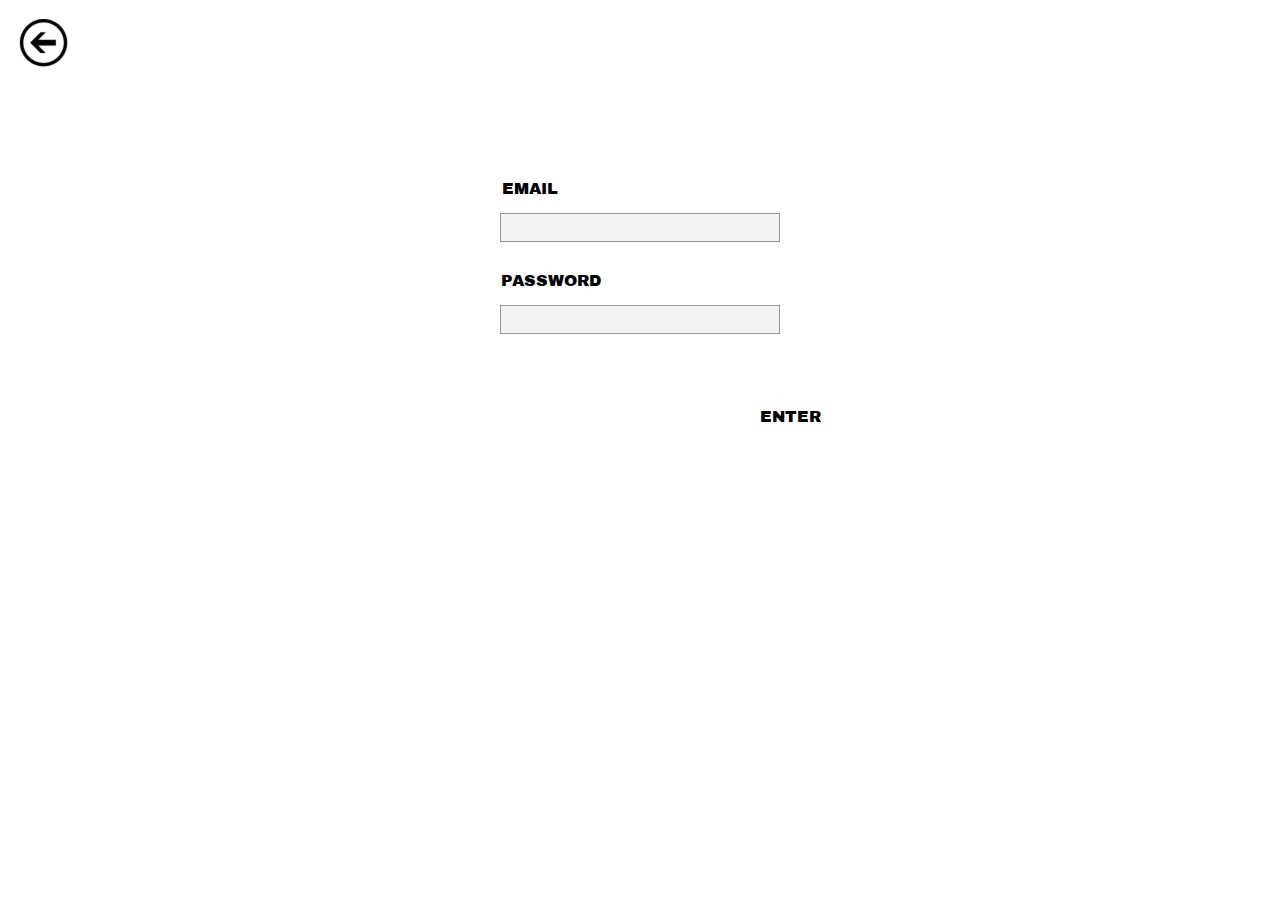
<file: login.html>
<!DOCTYPE html>
<html>
    <head>
        <link href="./img/favicon.png" rel="shortcut icon"/>
        <meta charset="utf-8"/>
        <meta content="width=device-width, initial-scale=1.0, maximum-scale=1.0" name="viewport"/>
        <link href="./css/logIn.css" rel="stylesheet" type="text/css"/>
        <meta content="Launchpad by Anima" name="author">
        </meta>
    </head>
    <body style="margin: 0;
 background: rgba(255, 255, 255, 1.0);">
        <input id="anPageName" name="page" type="hidden" value="login"/>
        <form action="none" class="login" method="post" name="none">
            <a href="index.html">
                <img anima-src="./img/sign-up-icons8-back-arrow-50@2x.png" class="icons8backarrow50" src="[data-uri]"/>
            </a>
            <div class="username-layout-container">
                <div class="username">
                    <div class="rectangle">
                    </div>
                    <div class="email">
                        EMAIL
                    </div>
                </div>
            </div>
            <div class="username1-layout-container">
                <div class="username1">
                    <div class="rectangle">
                    </div>
                    <div class="password">
                        PASSWORD
                    </div>
                </div>
            </div>
            <div class="enter-layout-container">
                <a href="splash.html">
                    <div class="enter">
                        ENTER
                    </div>
                </a>
            </div>
        </form>
        <!-- Scripts -->
        <script>
            anima_isHidden = function(e) {
                if (!(e instanceof HTMLElement)) return !1;
                if (getComputedStyle(e).display == "none") return !0; else if (e.parentNode && anima_isHidden(e.parentNode)) return !0;
                return !1;
            };
            anima_loadAsyncSrcForTag = function(tag) {
                var elements = document.getElementsByTagName(tag);
                var toLoad = [];
                for (var i = 0; i < elements.length; i++) {
                    var e = elements[i];
                    var src = e.getAttribute("src");
                    var loaded = (src != undefined && src.length > 0 && src != '[data-uri]');
                    if (loaded) continue;
                    var asyncSrc = e.getAttribute("anima-src");
                    if (asyncSrc == undefined || asyncSrc.length == 0) continue;
                    if (anima_isHidden(e)) continue;
                    toLoad.push(e);
                }
                toLoad.sort(function(a, b) {
                    return anima_getTop(a) - anima_getTop(b);
                });
                for (var i = 0; i < toLoad.length; i++) {
                    var e = toLoad[i];
                    var asyncSrc = e.getAttribute("anima-src");
                    e.setAttribute("src", asyncSrc);
                }
            };
            anima_pauseHiddenVideos = function(tag) {
                var elements = document.getElementsByTagName("video");
                for (var i = 0; i < elements.length; i++) {
                    var e = elements[i];
                    var isPlaying = !!(e.currentTime > 0 && !e.paused && !e.ended && e.readyState > 2);
                    var isHidden = anima_isHidden(e);
                    if (!isPlaying && !isHidden && e.getAttribute("autoplay") == "autoplay") {
                        e.play();
                    } else if (isPlaying && isHidden) {
                        e.pause();
                    }
                }
            };
            anima_loadAsyncSrc = function(tag) {
                anima_loadAsyncSrcForTag("img");
                anima_loadAsyncSrcForTag("iframe");
                anima_loadAsyncSrcForTag("video");
                anima_pauseHiddenVideos();
            };
            var anima_getTop = function(e) {
                var top = 0;
                do {
                    top += e.offsetTop || 0;
                    e = e.offsetParent;
                } while (e);
                return top;
            };
            anima_loadAsyncSrc();
            anima_old_onResize = window.onresize;
            anima_new_onResize = undefined;
            anima_updateOnResize = function() {
                if (anima_new_onResize == undefined || window.onresize != anima_new_onResize) {
                    anima_new_onResize = function(x) {
                        if (anima_old_onResize != undefined) anima_old_onResize(x);
                        anima_loadAsyncSrc();
                    };
                    window.onresize = anima_new_onResize;
                    setTimeout(function() {
                        anima_updateOnResize();
                    }, 3000);
                }
            };
            anima_updateOnResize();
            setTimeout(function() {
                anima_loadAsyncSrc();
            }, 200);
        </script>
        <!-- End of Scripts -->
    </body>
</html>
</file>
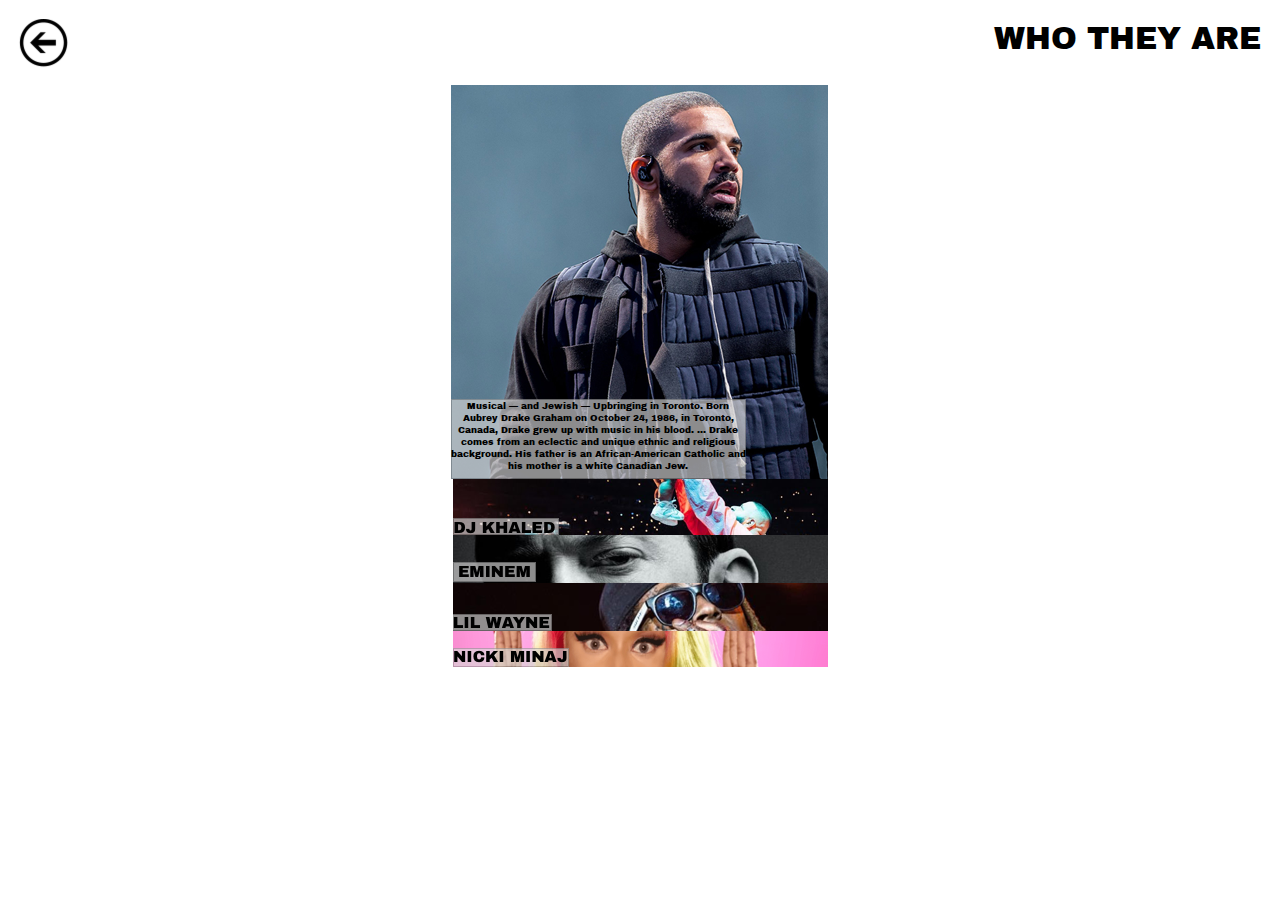
<file: performance.html>
<!DOCTYPE html>
<html>
    <head>
        <link href="./img/favicon.png" rel="shortcut icon"/>
        <meta charset="utf-8"/>
        <meta content="width=device-width, initial-scale=1.0, maximum-scale=1.0" name="viewport"/>
        <link href="./css/performance.css" rel="stylesheet" type="text/css"/>
        <meta content="Launchpad by Anima" name="author">
        </meta>
    </head>
    <body style="margin: 0;
 background: rgba(255, 255, 255, 1.0);">
        <input id="anPageName" name="page" type="hidden" value="performance"/>
        <form action="none" class="performance" method="post" name="none">
            <a href="splash.html">
                <img anima-src="./img/sign-up-icons8-back-arrow-50@2x.png" class="icons8backarrow50" src="[data-uri]"/>
            </a>
            <div class="nick-layout-container">
                <div class="nick">
                    <div class="nick1-layout-container">
                        <img anima-src="./img/performance-nick.png" class="nick1" src="[data-uri]"/>
                    </div>
                </div>
            </div>
            <div class="wayne-layout-container">
                <div class="wayne">
                    <div class="wayne1-layout-container">
                        <img anima-src="./img/performance-wayne.png" class="wayne1" src="[data-uri]"/>
                    </div>
                </div>
            </div>
            <div class="eminem-layout-container">
                <div class="eminem">
                    <div class="eminem1-layout-container">
                        <img anima-src="./img/performance-eminem.png" class="eminem1" src="[data-uri]"/>
                    </div>
                </div>
            </div>
            <div class="khaled-layout-container">
                <div class="khaled">
                    <div class="khaled1-layout-container">
                        <img anima-src="./img/performance-khaled.png" class="khaled1" src="[data-uri]"/>
                    </div>
                </div>
            </div>
            <div class="drake-layout-container">
                <div class="drake">
                    <div class="drake6">
                        <img anima-src="./img/performance-drake6.png" class="drake61" src="[data-uri]"/>
                    </div>
                    <div class="rectangle">
                    </div>
                    <div class="musicalu2014andjewish">
                        Musical — and Jewish — Upbringing in Toronto. Born Aubrey Drake Graham on October 24, 1986, in Toronto, Canada, Drake grew up with music in his blood. ... Drake comes from an eclectic and unique ethnic and religious background. His father is an African-American Catholic and his mother is a white Canadian Jew.
                    </div>
                </div>
            </div>
            <div class="whotheyare">
                WHO THEY ARE
            </div>
        </form>
        <!-- Scripts -->
        <script>
            anima_isHidden = function(e) {
                if (!(e instanceof HTMLElement)) return !1;
                if (getComputedStyle(e).display == "none") return !0; else if (e.parentNode && anima_isHidden(e.parentNode)) return !0;
                return !1;
            };
            anima_loadAsyncSrcForTag = function(tag) {
                var elements = document.getElementsByTagName(tag);
                var toLoad = [];
                for (var i = 0; i < elements.length; i++) {
                    var e = elements[i];
                    var src = e.getAttribute("src");
                    var loaded = (src != undefined && src.length > 0 && src != '[data-uri]');
                    if (loaded) continue;
                    var asyncSrc = e.getAttribute("anima-src");
                    if (asyncSrc == undefined || asyncSrc.length == 0) continue;
                    if (anima_isHidden(e)) continue;
                    toLoad.push(e);
                }
                toLoad.sort(function(a, b) {
                    return anima_getTop(a) - anima_getTop(b);
                });
                for (var i = 0; i < toLoad.length; i++) {
                    var e = toLoad[i];
                    var asyncSrc = e.getAttribute("anima-src");
                    e.setAttribute("src", asyncSrc);
                }
            };
            anima_pauseHiddenVideos = function(tag) {
                var elements = document.getElementsByTagName("video");
                for (var i = 0; i < elements.length; i++) {
                    var e = elements[i];
                    var isPlaying = !!(e.currentTime > 0 && !e.paused && !e.ended && e.readyState > 2);
                    var isHidden = anima_isHidden(e);
                    if (!isPlaying && !isHidden && e.getAttribute("autoplay") == "autoplay") {
                        e.play();
                    } else if (isPlaying && isHidden) {
                        e.pause();
                    }
                }
            };
            anima_loadAsyncSrc = function(tag) {
                anima_loadAsyncSrcForTag("img");
                anima_loadAsyncSrcForTag("iframe");
                anima_loadAsyncSrcForTag("video");
                anima_pauseHiddenVideos();
            };
            var anima_getTop = function(e) {
                var top = 0;
                do {
                    top += e.offsetTop || 0;
                    e = e.offsetParent;
                } while (e);
                return top;
            };
            anima_loadAsyncSrc();
            anima_old_onResize = window.onresize;
            anima_new_onResize = undefined;
            anima_updateOnResize = function() {
                if (anima_new_onResize == undefined || window.onresize != anima_new_onResize) {
                    anima_new_onResize = function(x) {
                        if (anima_old_onResize != undefined) anima_old_onResize(x);
                        anima_loadAsyncSrc();
                    };
                    window.onresize = anima_new_onResize;
                    setTimeout(function() {
                        anima_updateOnResize();
                    }, 3000);
                }
            };
            anima_updateOnResize();
            setTimeout(function() {
                anima_loadAsyncSrc();
            }, 200);
        </script>
        <!-- End of Scripts -->
    </body>
</html>
</file>
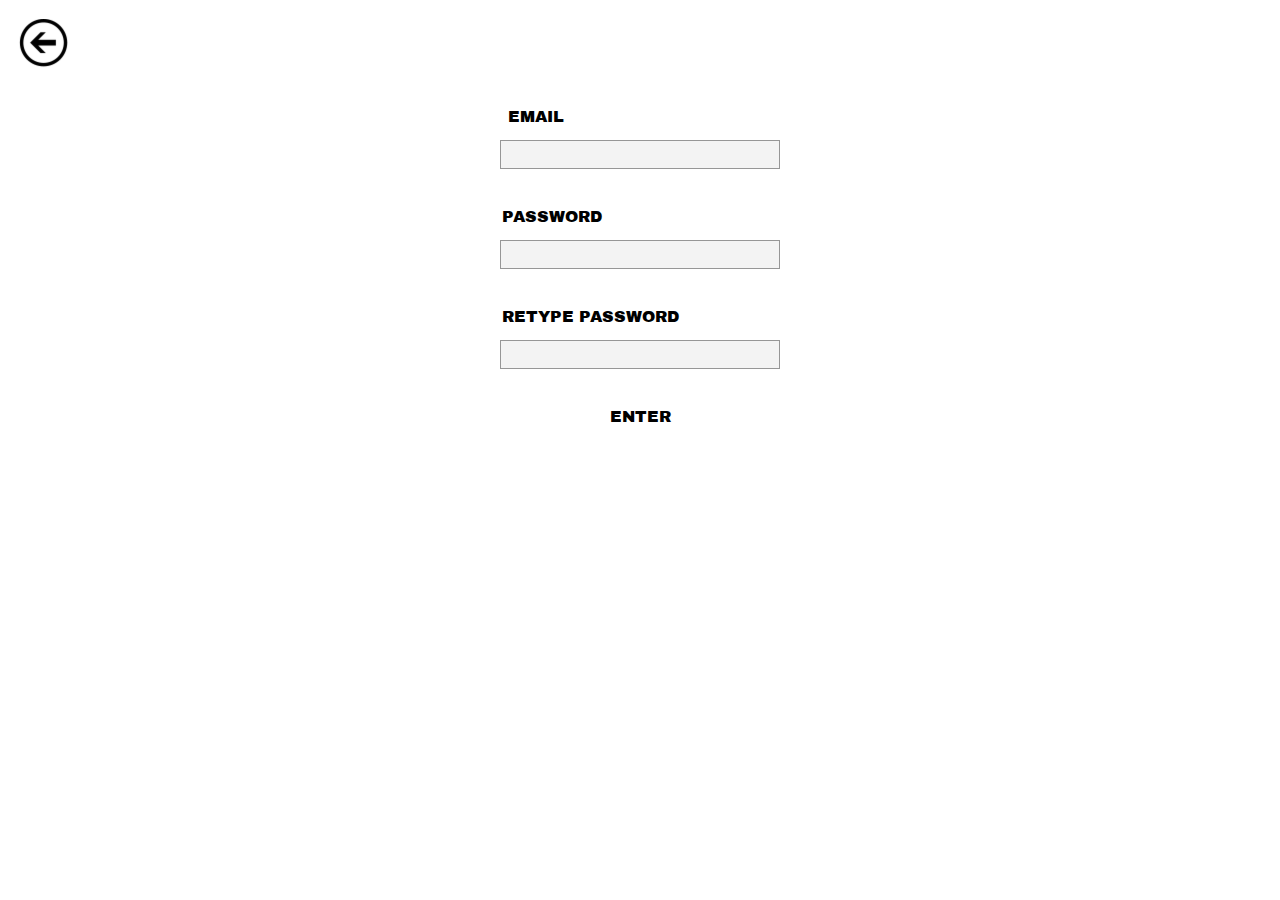
<file: signup.html>
<!DOCTYPE html>
<html>
    <head>
        <link href="./img/favicon.png" rel="shortcut icon"/>
        <meta charset="utf-8"/>
        <meta content="width=device-width, initial-scale=1.0, maximum-scale=1.0" name="viewport"/>
        <link href="./css/signUp.css" rel="stylesheet" type="text/css"/>
        <meta content="Launchpad by Anima" name="author">
        </meta>
    </head>
    <body style="margin: 0;
 background: rgba(255, 255, 255, 1.0);">
        <input id="anPageName" name="page" type="hidden" value="signup"/>
        <form action="none" class="signup" method="post" name="none">
            <a href="index.html">
                <img anima-src="./img/sign-up-icons8-back-arrow-50@2x.png" class="icons8backarrow50" src="[data-uri]"/>
            </a>
            <div class="username-layout-container">
                <div class="username">
                    <div class="rectangle">
                    </div>
                    <div class="email">
                        EMAIL
                    </div>
                </div>
            </div>
            <div class="usernamecopy2-layout-container">
                <div class="usernamecopy2">
                    <div class="rectangle">
                    </div>
                    <div class="password">
                        PASSWORD
                    </div>
                </div>
            </div>
            <div class="usernamecopy3-layout-container">
                <div class="usernamecopy3">
                    <div class="rectangle">
                    </div>
                    <div class="retypepassword">
                        RETYPE PASSWORD
                    </div>
                </div>
            </div>
            <div class="enter-layout-container">
                <a href="splash.html">
                    <div class="enter">
                        ENTER
                    </div>
                </a>
            </div>
        </form>
        <!-- Scripts -->
        <script>
            anima_isHidden = function(e) {
                if (!(e instanceof HTMLElement)) return !1;
                if (getComputedStyle(e).display == "none") return !0; else if (e.parentNode && anima_isHidden(e.parentNode)) return !0;
                return !1;
            };
            anima_loadAsyncSrcForTag = function(tag) {
                var elements = document.getElementsByTagName(tag);
                var toLoad = [];
                for (var i = 0; i < elements.length; i++) {
                    var e = elements[i];
                    var src = e.getAttribute("src");
                    var loaded = (src != undefined && src.length > 0 && src != '[data-uri]');
                    if (loaded) continue;
                    var asyncSrc = e.getAttribute("anima-src");
                    if (asyncSrc == undefined || asyncSrc.length == 0) continue;
                    if (anima_isHidden(e)) continue;
                    toLoad.push(e);
                }
                toLoad.sort(function(a, b) {
                    return anima_getTop(a) - anima_getTop(b);
                });
                for (var i = 0; i < toLoad.length; i++) {
                    var e = toLoad[i];
                    var asyncSrc = e.getAttribute("anima-src");
                    e.setAttribute("src", asyncSrc);
                }
            };
            anima_pauseHiddenVideos = function(tag) {
                var elements = document.getElementsByTagName("video");
                for (var i = 0; i < elements.length; i++) {
                    var e = elements[i];
                    var isPlaying = !!(e.currentTime > 0 && !e.paused && !e.ended && e.readyState > 2);
                    var isHidden = anima_isHidden(e);
                    if (!isPlaying && !isHidden && e.getAttribute("autoplay") == "autoplay") {
                        e.play();
                    } else if (isPlaying && isHidden) {
                        e.pause();
                    }
                }
            };
            anima_loadAsyncSrc = function(tag) {
                anima_loadAsyncSrcForTag("img");
                anima_loadAsyncSrcForTag("iframe");
                anima_loadAsyncSrcForTag("video");
                anima_pauseHiddenVideos();
            };
            var anima_getTop = function(e) {
                var top = 0;
                do {
                    top += e.offsetTop || 0;
                    e = e.offsetParent;
                } while (e);
                return top;
            };
            anima_loadAsyncSrc();
            anima_old_onResize = window.onresize;
            anima_new_onResize = undefined;
            anima_updateOnResize = function() {
                if (anima_new_onResize == undefined || window.onresize != anima_new_onResize) {
                    anima_new_onResize = function(x) {
                        if (anima_old_onResize != undefined) anima_old_onResize(x);
                        anima_loadAsyncSrc();
                    };
                    window.onresize = anima_new_onResize;
                    setTimeout(function() {
                        anima_updateOnResize();
                    }, 3000);
                }
            };
            anima_updateOnResize();
            setTimeout(function() {
                anima_loadAsyncSrc();
            }, 200);
        </script>
        <!-- End of Scripts -->
    </body>
</html>
</file>
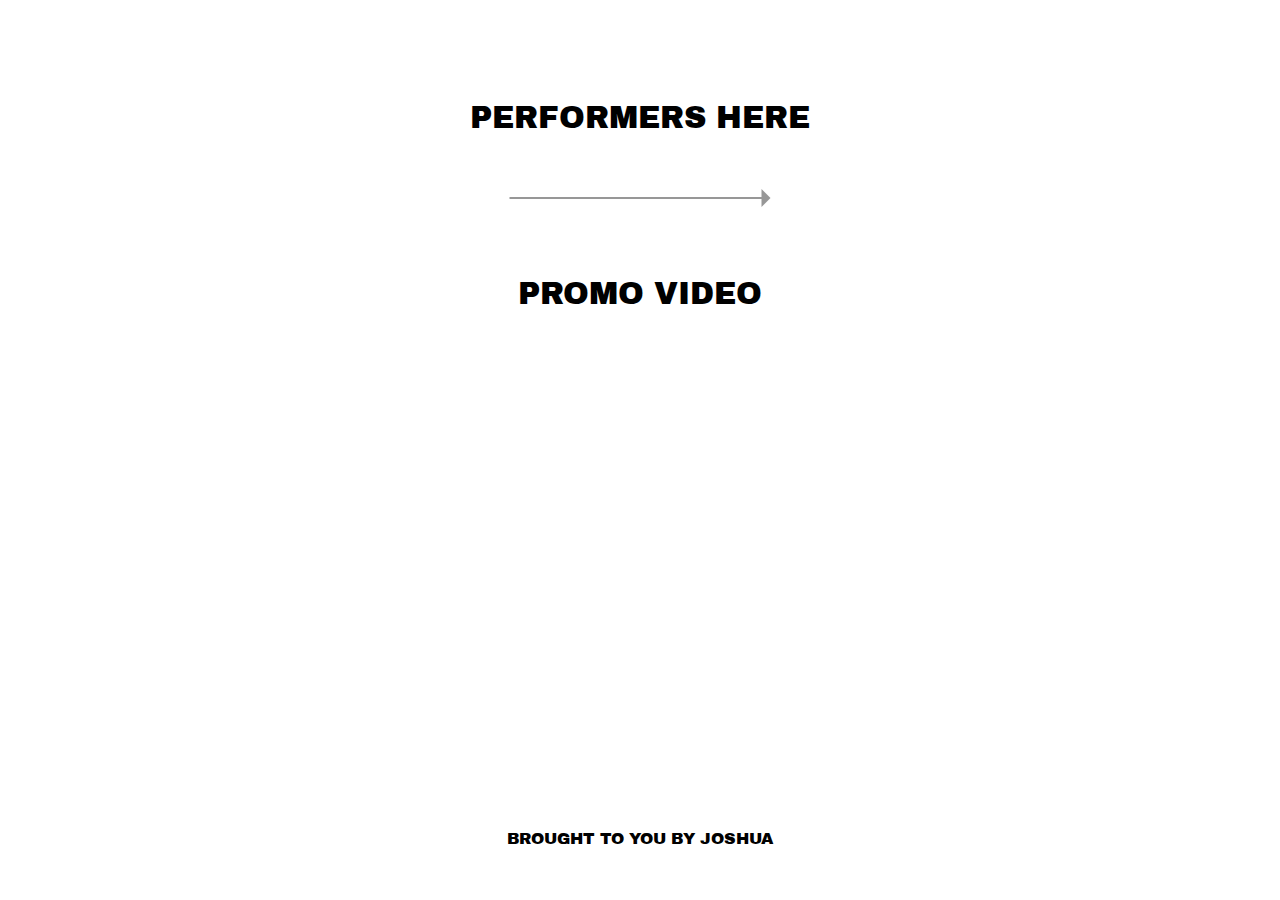
<file: splash.html>
<!DOCTYPE html>
<html>
    <head>
        <link href="./img/favicon.png" rel="shortcut icon"/>
        <meta charset="utf-8"/>
        <meta content="width=device-width, initial-scale=1.0, maximum-scale=1.0" name="viewport"/>
        <link href="./css/splash.css" rel="stylesheet" type="text/css"/>
        <meta content="Launchpad by Anima" name="author">
        </meta>
    </head>
    <body style="margin: 0;
 background: rgba(255, 255, 255, 1.0);">
        <input id="anPageName" name="page" type="hidden" value="splash"/>
        <form action="none" class="splash" method="post" name="none">
            <div class="performershere-layout-container">
                <a href="performance.html">
                    <div class="performershere">
                        PERFORMERS HERE
                    </div>
                </a>
            </div>
            <div class="broughttoyoubyjo-layout-container">
                <div class="broughttoyoubyjo">
                    BROUGHT TO YOU BY JOSHUA
                </div>
            </div>
            <div class="promovideo-layout-container">
                <div class="promovideo">
                    PROMO VIDEO
                </div>
            </div>
            <div class="rectangle-layout-container">
                <div class="rectangle">
                    <iframe allowfullscreen="allowfullscreen" anima-src="https://www.youtube.com/embed/WfxDytQNpYc" frameborder="0" height="100%" id="ytplayer" mozallowfullscreen="mozallowfullscreen" msallowfullscreen="msallowfullscreen" oallowfullscreen="oallowfullscreen" src="" style="border: 0;" type="text/html" webkitallowfullscreen="webkitallowfullscreen" width="100%">
                    </iframe>
                </div>
            </div>
            <div class="line-layout-container">
                <a href="performance.html">
                    <img anima-src="./img/splash-line@2x.png" class="line" src="[data-uri]"/>
                </a>
            </div>
        </form>
        <!-- Scripts -->
        <script>
            anima_isHidden = function(e) {
                if (!(e instanceof HTMLElement)) return !1;
                if (getComputedStyle(e).display == "none") return !0; else if (e.parentNode && anima_isHidden(e.parentNode)) return !0;
                return !1;
            };
            anima_loadAsyncSrcForTag = function(tag) {
                var elements = document.getElementsByTagName(tag);
                var toLoad = [];
                for (var i = 0; i < elements.length; i++) {
                    var e = elements[i];
                    var src = e.getAttribute("src");
                    var loaded = (src != undefined && src.length > 0 && src != '[data-uri]');
                    if (loaded) continue;
                    var asyncSrc = e.getAttribute("anima-src");
                    if (asyncSrc == undefined || asyncSrc.length == 0) continue;
                    if (anima_isHidden(e)) continue;
                    toLoad.push(e);
                }
                toLoad.sort(function(a, b) {
                    return anima_getTop(a) - anima_getTop(b);
                });
                for (var i = 0; i < toLoad.length; i++) {
                    var e = toLoad[i];
                    var asyncSrc = e.getAttribute("anima-src");
                    e.setAttribute("src", asyncSrc);
                }
            };
            anima_pauseHiddenVideos = function(tag) {
                var elements = document.getElementsByTagName("video");
                for (var i = 0; i < elements.length; i++) {
                    var e = elements[i];
                    var isPlaying = !!(e.currentTime > 0 && !e.paused && !e.ended && e.readyState > 2);
                    var isHidden = anima_isHidden(e);
                    if (!isPlaying && !isHidden && e.getAttribute("autoplay") == "autoplay") {
                        e.play();
                    } else if (isPlaying && isHidden) {
                        e.pause();
                    }
                }
            };
            anima_loadAsyncSrc = function(tag) {
                anima_loadAsyncSrcForTag("img");
                anima_loadAsyncSrcForTag("iframe");
                anima_loadAsyncSrcForTag("video");
                anima_pauseHiddenVideos();
            };
            var anima_getTop = function(e) {
                var top = 0;
                do {
                    top += e.offsetTop || 0;
                    e = e.offsetParent;
                } while (e);
                return top;
            };
            anima_loadAsyncSrc();
            anima_old_onResize = window.onresize;
            anima_new_onResize = undefined;
            anima_updateOnResize = function() {
                if (anima_new_onResize == undefined || window.onresize != anima_new_onResize) {
                    anima_new_onResize = function(x) {
                        if (anima_old_onResize != undefined) anima_old_onResize(x);
                        anima_loadAsyncSrc();
                    };
                    window.onresize = anima_new_onResize;
                    setTimeout(function() {
                        anima_updateOnResize();
                    }, 3000);
                }
            };
            anima_updateOnResize();
            setTimeout(function() {
                anima_loadAsyncSrc();
            }, 200);
        </script>
        <!-- End of Scripts -->
    </body>
</html>
</file>
<file: css/logIn.css>
@import url('https://fonts.googleapis.com/css?family=Archivo+Black:400');

@font-face {
  font-family: "Arial-Black";
  src: url('../fonts/Arial Black.ttf') format("truetype");
}

.login {
  width               : 100%;
  min-width           : 375px;
  height              : 100vh;
  min-height          : 667px;
  position            : relative;
  overflow            : hidden;
  margin              : 0px;
  background-color    : rgba(255, 255, 255, 1.0);
}
a {
  text-decoration     : none;
}
div {
  -webkit-text-size-adjust: none;
}
div {
  -webkit-text-size-adjust: none;
}
.login .icons8backarrow50 {
  background-color    : rgba(255,255,255,0.0);
  top                 : calc(0.00% + 19px);
  height              : 50px;
  width               : 50px;
  position            : absolute;
  margin              : 0;
  left                : calc(0.00% + 18px);
  -ms-transform       : rotate(0deg); /* IE 9 */
  -webkit-transform   : rotate(0deg); /* Chrome, Safari, Opera */
  transform           : rotate(0deg);
}
.login .username {
  background-color    : rgba(255,255,255,0.0);
  width               : 280px;
  height              : 100%;
  pointer-events      : auto;
  position            : relative;
  -ms-transform       : rotate(0deg); /* IE 9 */
  -webkit-transform   : rotate(0deg); /* Chrome, Safari, Opera */
  transform           : rotate(0deg);
}
.login .username-layout-container {
  pointer-events      : none;
  flex-direction      : column;
  top                 : 179px;
  align-items         : center;
  height              : 63px;
  width               : 100%;
  position            : absolute;
  margin              : 0;
  display             : flex;
  left                : 0;
}
.login .username .rectangle {
  background-color    : rgba(243, 243, 243, 1.0);
  top                 : 34px;
  height              : 27px;
  width               : 278px;
  position            : absolute;
  margin              : 0;
  left                : 0px;
  border-style        : solid;
  border-width        : 1px;
  border-color        : rgba(150, 150, 150, 1.0);
  -ms-transform       : rotate(0deg); /* IE 9 */
  -webkit-transform   : rotate(0deg); /* Chrome, Safari, Opera */
  transform           : rotate(0deg);
}
.login .username .email {
  background-color    : rgba(255,255,255,0.0);
  top                 : 0px;
  height              : auto;
  width               : 59px;
  position            : absolute;
  margin              : 0;
  left                : 0px;
  -ms-transform       : rotate(0deg); /* IE 9 */
  -webkit-transform   : rotate(0deg); /* Chrome, Safari, Opera */
  transform           : rotate(0deg);
  font-family         : "Archivo Black", Helvetica, Arial, serif;
  font-weight         : 400;
  font-style          : normal;
  font-size           : 16.0px;
  color               : rgba(0, 0, 0, 1.0);
  text-align          : center;
  line-height         : 20.0px;
}
.login .username1 {
  background-color    : rgba(255,255,255,0.0);
  width               : 280px;
  height              : 100%;
  pointer-events      : auto;
  position            : relative;
  -ms-transform       : rotate(0deg); /* IE 9 */
  -webkit-transform   : rotate(0deg); /* Chrome, Safari, Opera */
  transform           : rotate(0deg);
}
.login .username1-layout-container {
  pointer-events      : none;
  flex-direction      : column;
  top                 : 271px;
  align-items         : center;
  height              : 63px;
  width               : 100%;
  position            : absolute;
  margin              : 0;
  display             : flex;
  left                : 0;
}
.login .username1 .rectangle {
  background-color    : rgba(243, 243, 243, 1.0);
  top                 : 34px;
  height              : 27px;
  width               : 278px;
  position            : absolute;
  margin              : 0;
  left                : 0px;
  border-style        : solid;
  border-width        : 1px;
  border-color        : rgba(150, 150, 150, 1.0);
  -ms-transform       : rotate(0deg); /* IE 9 */
  -webkit-transform   : rotate(0deg); /* Chrome, Safari, Opera */
  transform           : rotate(0deg);
}
.login .username1 .password {
  background-color    : rgba(255,255,255,0.0);
  top                 : 0px;
  height              : auto;
  width               : 102px;
  position            : absolute;
  margin              : 0;
  left                : 0px;
  -ms-transform       : rotate(0deg); /* IE 9 */
  -webkit-transform   : rotate(0deg); /* Chrome, Safari, Opera */
  transform           : rotate(0deg);
  font-family         : "Archivo Black", Helvetica, Arial, serif;
  font-weight         : 400;
  font-style          : normal;
  font-size           : 16.0px;
  color               : rgba(0, 0, 0, 1.0);
  text-align          : center;
  line-height         : 20.0px;
}
.login .enter {
  background-color    : rgba(255,255,255,0.0);
  pointer-events      : auto;
  height              : auto;
  width               : 77px;
  position            : relative;
  left                : calc(0.00% + 150px);
  -ms-transform       : rotate(0deg); /* IE 9 */
  -webkit-transform   : rotate(0deg); /* Chrome, Safari, Opera */
  transform           : rotate(0deg);
  font-family         : "Archivo Black", Helvetica, Arial, serif;
  font-weight         : 400;
  font-style          : normal;
  font-size           : 16.0px;
  color               : rgba(0, 0, 0, 1.0);
  text-align          : center;
  line-height         : 20.0px;
}
.login .enter-layout-container {
  pointer-events      : none;
  flex-direction      : column;
  top                 : 407px;
  align-items         : center;
  height              : auto;
  width               : 100%;
  position            : absolute;
  margin              : 0;
  display             : flex;
  left                : 0;
}
/* .anima-animate-appear prefix for appear animations */
.anima-animate-appear {
  opacity             : 0;
  display             : block;
  -webkit-animation   : anima-reveal 0.3s ease-in-out 1 normal forwards;
  -moz-animation      : anima-reveal 0.3s ease-in 1 normal forwards;
  -o-animation        : anima-reveal 0.3s ease-in-out 1 normal forwards;
  animation           : anima-reveal 0.3s ease-in-out 1 normal forwards;
}
.anima-animate-disappear {
  opacity             : 1;
  display             : block;
  -webkit-animation   : anima-reveal 0.3s ease-in-out 1 reverse forwards;
  -moz-animation      : anima-reveal 0.3s ease-in 1 normal forwards;
  -o-animation        : anima-reveal 0.3s ease-in-out 1 reverse forwards;
  animation           : anima-reveal 0.3s ease-in-out 1 reverse forwards;
}
.anima-animate-nodelay {
  -webkit-animation-delay: 0;
  -moz-animation-delay: 0;
  -o-animation-delay  : 0;
  animation-delay     : 0;
}
@-webkit-keyframes anima-reveal {
  0%
   
  {
      opacity: 0;
    }
  
    
  100%
   
  {
      opacity: 1;
    }
}
@-moz-keyframes anima-reveal {
  0%
   
  {
      opacity: 0;
    }
  
    
  100%
   
  {
      opacity: 1;
    }
}
@-o-keyframes anima-reveal {
  0%
   
  {
      opacity: 0;
    }
  
    
  100%
   
  {
      opacity: 1;
    }
}
@keyframes anima-reveal {
  0%
   
  {
      opacity: 0;
    }
  
    
  100%
   
  {
      opacity: 1;
    }
}
</file>
<file: css/performance.css>
@import url('https://fonts.googleapis.com/css?family=Archivo+Black:400');

@font-face {
  font-family: "Arial-Black";
  src: url('../fonts/Arial Black.ttf') format("truetype");
}

.performance {
  width               : 100%;
  min-width           : 375px;
  height              : 100vh;
  min-height          : 667px;
  position            : relative;
  overflow            : hidden;
  margin              : 0px;
  background-color    : rgba(255, 255, 255, 1.0);
}
a {
  text-decoration     : none;
}
div {
  -webkit-text-size-adjust: none;
}
div {
  -webkit-text-size-adjust: none;
}
.performance .icons8backarrow50 {
  background-color    : rgba(255,255,255,0.0);
  top                 : calc(0.00% + 19px);
  height              : 50px;
  width               : 50px;
  position            : absolute;
  margin              : 0;
  left                : calc(0.00% + 18px);
  -ms-transform       : rotate(0deg); /* IE 9 */
  -webkit-transform   : rotate(0deg); /* Chrome, Safari, Opera */
  transform           : rotate(0deg);
}
.performance .nick {
  background-color    : rgba(255,255,255,0.0);
  width               : 375px;
  height              : 100%;
  pointer-events      : auto;
  position            : relative;
  -ms-transform       : rotate(0deg); /* IE 9 */
  -webkit-transform   : rotate(0deg); /* Chrome, Safari, Opera */
  transform           : rotate(0deg);
  transition          : all 0.5s ease;
}
.performance .nick-layout-container {
  pointer-events      : none;
  flex-direction      : column;
  top                 : 625px;
  align-items         : center;
  height              : 42px;
  width               : 100%;
  position            : absolute;
  margin              : 0;
  display             : flex;
  left                : 0;
}
.performance .nick:hover {
  transform           : scale(1.1);
}
.performance .nick .nick1 {
  background-color    : rgba(255,255,255,0.0);
  width               : 375px;
  height              : 100%;
  pointer-events      : auto;
  position            : relative;
  -ms-transform       : rotate(0deg); /* IE 9 */
  -webkit-transform   : rotate(0deg); /* Chrome, Safari, Opera */
  transform           : rotate(0deg);
  transition          : all 0.5s ease;
}
.performance .nick .nick1-layout-container {
  pointer-events      : none;
  flex-direction      : column;
  top                 : 0px;
  align-items         : center;
  height              : 42px;
  width               : 100%;
  position            : relative;
  margin              : 0;
  display             : flex;
  left                : 0;
}
.performance .nick .nick1:hover {
  transform           : scale(1.1);
}
.performance .wayne {
  background-color    : rgba(255,255,255,0.0);
  width               : 375px;
  height              : 100%;
  pointer-events      : auto;
  position            : relative;
  -ms-transform       : rotate(0deg); /* IE 9 */
  -webkit-transform   : rotate(0deg); /* Chrome, Safari, Opera */
  transform           : rotate(0deg);
  transition          : all 0.5s ease;
}
.performance .wayne-layout-container {
  pointer-events      : none;
  flex-direction      : column;
  top                 : 582px;
  align-items         : center;
  height              : 49px;
  width               : 100%;
  position            : absolute;
  margin              : 0;
  display             : flex;
  left                : 0;
}
.performance .wayne:hover {
  transform           : scale(1.1);
}
.performance .wayne .wayne1 {
  background-color    : rgba(255,255,255,0.0);
  width               : 375px;
  height              : 100%;
  pointer-events      : auto;
  position            : relative;
  -ms-transform       : rotate(0deg); /* IE 9 */
  -webkit-transform   : rotate(0deg); /* Chrome, Safari, Opera */
  transform           : rotate(0deg);
  transition          : all 0.5s ease;
}
.performance .wayne .wayne1-layout-container {
  pointer-events      : none;
  flex-direction      : column;
  top                 : 0px;
  align-items         : center;
  height              : 49px;
  width               : 100%;
  position            : relative;
  margin              : 0;
  display             : flex;
  left                : 0;
}
.performance .wayne .wayne1:hover {
  transform           : scale(1.1);
}
.performance .eminem {
  background-color    : rgba(255,255,255,0.0);
  width               : 375px;
  height              : 100%;
  pointer-events      : auto;
  position            : relative;
  -ms-transform       : rotate(0deg); /* IE 9 */
  -webkit-transform   : rotate(0deg); /* Chrome, Safari, Opera */
  transform           : rotate(0deg);
  transition          : all 0.5s ease;
}
.performance .eminem-layout-container {
  pointer-events      : none;
  flex-direction      : column;
  top                 : 534px;
  align-items         : center;
  height              : 49px;
  width               : 100%;
  position            : absolute;
  margin              : 0;
  display             : flex;
  left                : 0;
}
.performance .eminem:hover {
  transform           : scale(1.1);
}
.performance .eminem .eminem1 {
  background-color    : rgba(255,255,255,0.0);
  width               : 375px;
  height              : 100%;
  pointer-events      : auto;
  position            : relative;
  -ms-transform       : rotate(0deg); /* IE 9 */
  -webkit-transform   : rotate(0deg); /* Chrome, Safari, Opera */
  transform           : rotate(0deg);
  transition          : all 0.5s ease;
}
.performance .eminem .eminem1-layout-container {
  pointer-events      : none;
  flex-direction      : column;
  top                 : 0px;
  align-items         : center;
  height              : 49px;
  width               : 100%;
  position            : relative;
  margin              : 0;
  display             : flex;
  left                : 0;
}
.performance .eminem .eminem1:hover {
  transform           : scale(1.1);
}
.performance .khaled {
  background-color    : rgba(255,255,255,0.0);
  width               : 375px;
  height              : 100%;
  pointer-events      : auto;
  position            : relative;
  -ms-transform       : rotate(0deg); /* IE 9 */
  -webkit-transform   : rotate(0deg); /* Chrome, Safari, Opera */
  transform           : rotate(0deg);
  transition          : all 0.5s ease;
}
.performance .khaled-layout-container {
  pointer-events      : none;
  flex-direction      : column;
  top                 : 479px;
  align-items         : center;
  height              : 56px;
  width               : 100%;
  position            : absolute;
  margin              : 0;
  display             : flex;
  left                : 0;
}
.performance .khaled:hover {
  transform           : scale(1.1);
}
.performance .khaled .khaled1 {
  background-color    : rgba(255,255,255,0.0);
  width               : 375px;
  height              : 100%;
  pointer-events      : auto;
  position            : relative;
  -ms-transform       : rotate(0deg); /* IE 9 */
  -webkit-transform   : rotate(0deg); /* Chrome, Safari, Opera */
  transform           : rotate(0deg);
  transition          : all 0.5s ease;
}
.performance .khaled .khaled1-layout-container {
  pointer-events      : none;
  flex-direction      : column;
  top                 : 0px;
  align-items         : center;
  height              : 56px;
  width               : 100%;
  position            : relative;
  margin              : 0;
  display             : flex;
  left                : 0;
}
.performance .khaled .khaled1:hover {
  transform           : scale(1.1);
}
.performance .drake {
  background-color    : rgba(255,255,255,0.0);
  width               : 377px;
  margin-right        : 1px;
  height              : 100%;
  pointer-events      : auto;
  margin-left         : -1px;
  position            : relative;
  -ms-transform       : rotate(0deg); /* IE 9 */
  -webkit-transform   : rotate(0deg); /* Chrome, Safari, Opera */
  transform           : rotate(0deg);
  transition          : all 0.5s ease;
}
.performance .drake-layout-container {
  pointer-events      : none;
  flex-direction      : column;
  top                 : 85px;
  align-items         : center;
  height              : 394px;
  width               : 100%;
  position            : absolute;
  margin              : 0;
  display             : flex;
  left                : 0;
}
.performance .drake:hover {
  transform           : scale(1.1);
}
.performance .drake .drake6 {
  background-color    : rgba(255,255,255,0.0);
  top                 : 0px;
  height              : 394px;
  width               : 377px;
  position            : absolute;
  margin              : 0;
  left                : 0px;
  -ms-transform       : rotate(0deg); /* IE 9 */
  -webkit-transform   : rotate(0deg); /* Chrome, Safari, Opera */
  transform           : rotate(0deg);
}
.performance .drake .drake6 .drake61 {
  background-color    : rgba(255,255,255,0.0);
  top                 : 0px;
  height              : 394px;
  width               : 377px;
  position            : relative;
  margin              : 0;
  left                : 0px;
  -ms-transform       : rotate(0deg); /* IE 9 */
  -webkit-transform   : rotate(0deg); /* Chrome, Safari, Opera */
  transform           : rotate(0deg);
}
.performance .drake .rectangle {
  background-color    : rgba(215, 215, 215, 1.0);
  bottom              : 0%;
  height              : 78px;
  width               : 293px;
  position            : absolute;
  margin              : 0;
  left                : 0%;
  border-style        : solid;
  border-width        : 1px;
  border-color        : rgba(150, 150, 150, 1.0);
  -ms-transform       : rotate(0deg); /* IE 9 */
  -webkit-transform   : rotate(0deg); /* Chrome, Safari, Opera */
  transform           : rotate(0deg);
  opacity             : 0.65;
}
.performance .drake .musicalu2014andjewish {
  background-color    : rgba(255,255,255,0.0);
  bottom              : calc(0.00% + 7px);
  height              : auto;
  width               : 295px;
  position            : absolute;
  margin              : 0;
  left                : 0%;
  -ms-transform       : rotate(0deg); /* IE 9 */
  -webkit-transform   : rotate(0deg); /* Chrome, Safari, Opera */
  transform           : rotate(0deg);
  font-family         : "Archivo Black", Helvetica, Arial, serif;
  font-weight         : 400;
  font-style          : normal;
  font-size           : 9.0px;
  color               : rgba(0, 0, 0, 1.0);
  text-align          : center;
  line-height         : 12.0px;
}
.performance .whotheyare {
  background-color    : rgba(255,255,255,0.0);
  right               : calc(0.00% + 16px);
  top                 : calc(0.00% + 19px);
  height              : auto;
  width               : 274px;
  position            : absolute;
  margin              : 0;
  -ms-transform       : rotate(0deg); /* IE 9 */
  -webkit-transform   : rotate(0deg); /* Chrome, Safari, Opera */
  transform           : rotate(0deg);
  transition          : all 0.2s ease;
  font-family         : "Archivo Black", Helvetica, Arial, serif;
  font-weight         : 400;
  font-style          : normal;
  font-size           : 31.0px;
  color               : rgba(0, 0, 0, 1.0);
  text-align          : center;
  line-height         : 41.0px;
}
.performance .whotheyare:hover {
  transform           : translate(0, -5px);
}
/* .anima-animate-appear prefix for appear animations */
.anima-animate-appear {
  opacity             : 0;
  display             : block;
  -webkit-animation   : anima-reveal 0.3s ease-in-out 1 normal forwards;
  -moz-animation      : anima-reveal 0.3s ease-in 1 normal forwards;
  -o-animation        : anima-reveal 0.3s ease-in-out 1 normal forwards;
  animation           : anima-reveal 0.3s ease-in-out 1 normal forwards;
}
.anima-animate-disappear {
  opacity             : 1;
  display             : block;
  -webkit-animation   : anima-reveal 0.3s ease-in-out 1 reverse forwards;
  -moz-animation      : anima-reveal 0.3s ease-in 1 normal forwards;
  -o-animation        : anima-reveal 0.3s ease-in-out 1 reverse forwards;
  animation           : anima-reveal 0.3s ease-in-out 1 reverse forwards;
}
.anima-animate-nodelay {
  -webkit-animation-delay: 0;
  -moz-animation-delay: 0;
  -o-animation-delay  : 0;
  animation-delay     : 0;
}
@-webkit-keyframes anima-reveal {
  0%
   
  {
      opacity: 0;
    }
  
    
  100%
   
  {
      opacity: 1;
    }
}
@-moz-keyframes anima-reveal {
  0%
   
  {
      opacity: 0;
    }
  
    
  100%
   
  {
      opacity: 1;
    }
}
@-o-keyframes anima-reveal {
  0%
   
  {
      opacity: 0;
    }
  
    
  100%
   
  {
      opacity: 1;
    }
}
@keyframes anima-reveal {
  0%
   
  {
      opacity: 0;
    }
  
    
  100%
   
  {
      opacity: 1;
    }
}
</file>
<file: css/signUp.css>
@import url('https://fonts.googleapis.com/css?family=Archivo+Black:400');

@font-face {
  font-family: "Arial-Black";
  src: url('../fonts/Arial Black.ttf') format("truetype");
}

.signup {
  width               : 100%;
  min-width           : 375px;
  height              : 100vh;
  min-height          : 667px;
  position            : relative;
  overflow            : hidden;
  margin              : 0px;
  background-color    : rgba(255, 255, 255, 1.0);
}
a {
  text-decoration     : none;
}
div {
  -webkit-text-size-adjust: none;
}
div {
  -webkit-text-size-adjust: none;
}
.signup .icons8backarrow50 {
  background-color    : rgba(255,255,255,0.0);
  top                 : calc(0.00% + 19px);
  height              : 50px;
  width               : 50px;
  position            : absolute;
  margin              : 0;
  left                : calc(0.00% + 18px);
  -ms-transform       : rotate(0deg); /* IE 9 */
  -webkit-transform   : rotate(0deg); /* Chrome, Safari, Opera */
  transform           : rotate(0deg);
}
.signup .username {
  background-color    : rgba(255,255,255,0.0);
  width               : 280px;
  margin-right        : -0px;
  height              : 100%;
  pointer-events      : auto;
  margin-left         : 0px;
  position            : relative;
  -ms-transform       : rotate(0deg); /* IE 9 */
  -webkit-transform   : rotate(0deg); /* Chrome, Safari, Opera */
  transform           : rotate(0deg);
}
.signup .username-layout-container {
  pointer-events      : none;
  flex-direction      : column;
  top                 : 107px;
  align-items         : center;
  height              : 62px;
  width               : 100%;
  position            : absolute;
  margin              : 0;
  display             : flex;
  left                : 0;
}
.signup .username .rectangle {
  background-color    : rgba(243, 243, 243, 1.0);
  top                 : 33px;
  height              : 27px;
  width               : 278px;
  position            : absolute;
  margin              : 0;
  left                : 0px;
  border-style        : solid;
  border-width        : 1px;
  border-color        : rgba(150, 150, 150, 1.0);
  -ms-transform       : rotate(0deg); /* IE 9 */
  -webkit-transform   : rotate(0deg); /* Chrome, Safari, Opera */
  transform           : rotate(0deg);
}
.signup .username .email {
  background-color    : rgba(255,255,255,0.0);
  top                 : 0px;
  height              : auto;
  width               : 71px;
  position            : absolute;
  margin              : 0;
  left                : 0px;
  -ms-transform       : rotate(0deg); /* IE 9 */
  -webkit-transform   : rotate(0deg); /* Chrome, Safari, Opera */
  transform           : rotate(0deg);
  font-family         : "Archivo Black", Helvetica, Arial, serif;
  font-weight         : 400;
  font-style          : normal;
  font-size           : 16.0px;
  color               : rgba(0, 0, 0, 1.0);
  text-align          : center;
  line-height         : 20.0px;
}
.signup .usernamecopy2 {
  background-color    : rgba(255,255,255,0.0);
  width               : 280px;
  margin-right        : -0px;
  height              : 100%;
  pointer-events      : auto;
  margin-left         : 0px;
  position            : relative;
  -ms-transform       : rotate(0deg); /* IE 9 */
  -webkit-transform   : rotate(0deg); /* Chrome, Safari, Opera */
  transform           : rotate(0deg);
}
.signup .usernamecopy2-layout-container {
  pointer-events      : none;
  flex-direction      : column;
  top                 : 207px;
  align-items         : center;
  height              : 62px;
  width               : 100%;
  position            : absolute;
  margin              : 0;
  display             : flex;
  left                : 0;
}
.signup .usernamecopy2 .rectangle {
  background-color    : rgba(243, 243, 243, 1.0);
  top                 : 33px;
  height              : 27px;
  width               : 278px;
  position            : absolute;
  margin              : 0;
  left                : 0px;
  border-style        : solid;
  border-width        : 1px;
  border-color        : rgba(150, 150, 150, 1.0);
  -ms-transform       : rotate(0deg); /* IE 9 */
  -webkit-transform   : rotate(0deg); /* Chrome, Safari, Opera */
  transform           : rotate(0deg);
}
.signup .usernamecopy2 .password {
  background-color    : rgba(255,255,255,0.0);
  top                 : 0px;
  height              : auto;
  width               : 104px;
  position            : absolute;
  margin              : 0;
  left                : 0px;
  -ms-transform       : rotate(0deg); /* IE 9 */
  -webkit-transform   : rotate(0deg); /* Chrome, Safari, Opera */
  transform           : rotate(0deg);
  font-family         : "Archivo Black", Helvetica, Arial, serif;
  font-weight         : 400;
  font-style          : normal;
  font-size           : 16.0px;
  color               : rgba(0, 0, 0, 1.0);
  text-align          : center;
  line-height         : 20.0px;
}
.signup .usernamecopy3 {
  background-color    : rgba(255,255,255,0.0);
  width               : 280px;
  margin-right        : -0px;
  height              : 100%;
  pointer-events      : auto;
  margin-left         : 0px;
  position            : relative;
  -ms-transform       : rotate(0deg); /* IE 9 */
  -webkit-transform   : rotate(0deg); /* Chrome, Safari, Opera */
  transform           : rotate(0deg);
}
.signup .usernamecopy3-layout-container {
  pointer-events      : none;
  flex-direction      : column;
  top                 : 307px;
  align-items         : center;
  height              : 62px;
  width               : 100%;
  position            : absolute;
  margin              : 0;
  display             : flex;
  left                : 0;
}
.signup .usernamecopy3 .rectangle {
  background-color    : rgba(243, 243, 243, 1.0);
  top                 : 33px;
  height              : 27px;
  width               : 278px;
  position            : absolute;
  margin              : 0;
  left                : 0px;
  border-style        : solid;
  border-width        : 1px;
  border-color        : rgba(150, 150, 150, 1.0);
  -ms-transform       : rotate(0deg); /* IE 9 */
  -webkit-transform   : rotate(0deg); /* Chrome, Safari, Opera */
  transform           : rotate(0deg);
}
.signup .usernamecopy3 .retypepassword {
  background-color    : rgba(255,255,255,0.0);
  top                 : 0px;
  height              : auto;
  width               : 180px;
  position            : absolute;
  margin              : 0;
  left                : 0px;
  -ms-transform       : rotate(0deg); /* IE 9 */
  -webkit-transform   : rotate(0deg); /* Chrome, Safari, Opera */
  transform           : rotate(0deg);
  font-family         : "Archivo Black", Helvetica, Arial, serif;
  font-weight         : 400;
  font-style          : normal;
  font-size           : 16.0px;
  color               : rgba(0, 0, 0, 1.0);
  text-align          : center;
  line-height         : 20.0px;
}
.signup .enter {
  background-color    : rgba(255,255,255,0.0);
  width               : 77px;
  height              : auto;
  pointer-events      : auto;
  position            : relative;
  -ms-transform       : rotate(0deg); /* IE 9 */
  -webkit-transform   : rotate(0deg); /* Chrome, Safari, Opera */
  transform           : rotate(0deg);
  font-family         : "Archivo Black", Helvetica, Arial, serif;
  font-weight         : 400;
  font-style          : normal;
  font-size           : 16.0px;
  color               : rgba(0, 0, 0, 1.0);
  text-align          : center;
  line-height         : 20.0px;
}
.signup .enter-layout-container {
  pointer-events      : none;
  flex-direction      : column;
  top                 : 407px;
  align-items         : center;
  height              : auto;
  width               : 100%;
  position            : absolute;
  margin              : 0;
  display             : flex;
  left                : 0;
}
/* .anima-animate-appear prefix for appear animations */
.anima-animate-appear {
  opacity             : 0;
  display             : block;
  -webkit-animation   : anima-reveal 0.3s ease-in-out 1 normal forwards;
  -moz-animation      : anima-reveal 0.3s ease-in 1 normal forwards;
  -o-animation        : anima-reveal 0.3s ease-in-out 1 normal forwards;
  animation           : anima-reveal 0.3s ease-in-out 1 normal forwards;
}
.anima-animate-disappear {
  opacity             : 1;
  display             : block;
  -webkit-animation   : anima-reveal 0.3s ease-in-out 1 reverse forwards;
  -moz-animation      : anima-reveal 0.3s ease-in 1 normal forwards;
  -o-animation        : anima-reveal 0.3s ease-in-out 1 reverse forwards;
  animation           : anima-reveal 0.3s ease-in-out 1 reverse forwards;
}
.anima-animate-nodelay {
  -webkit-animation-delay: 0;
  -moz-animation-delay: 0;
  -o-animation-delay  : 0;
  animation-delay     : 0;
}
@-webkit-keyframes anima-reveal {
  0%
   
  {
      opacity: 0;
    }
  
    
  100%
   
  {
      opacity: 1;
    }
}
@-moz-keyframes anima-reveal {
  0%
   
  {
      opacity: 0;
    }
  
    
  100%
   
  {
      opacity: 1;
    }
}
@-o-keyframes anima-reveal {
  0%
   
  {
      opacity: 0;
    }
  
    
  100%
   
  {
      opacity: 1;
    }
}
@keyframes anima-reveal {
  0%
   
  {
      opacity: 0;
    }
  
    
  100%
   
  {
      opacity: 1;
    }
}
</file>
<file: css/splash.css>
@import url('https://fonts.googleapis.com/css?family=Archivo+Black:400');

@font-face {
  font-family: "Arial-Black";
  src: url('../fonts/Arial Black.ttf') format("truetype");
}

.splash {
  width               : 100%;
  min-width           : 375px;
  height              : 100vh;
  min-height          : 667px;
  position            : relative;
  overflow            : hidden;
  margin              : 0px;
  background-color    : rgba(255, 255, 255, 1.0);
}
a {
  text-decoration     : none;
}
div {
  -webkit-text-size-adjust: none;
}
div {
  -webkit-text-size-adjust: none;
}
.splash .performershere {
  background-color    : rgba(255,255,255,0.0);
  width               : auto;
  height              : auto;
  pointer-events      : auto;
  position            : relative;
  -ms-transform       : rotate(0deg); /* IE 9 */
  -webkit-transform   : rotate(0deg); /* Chrome, Safari, Opera */
  transform           : rotate(0deg);
  transition          : all 0.5s ease;
  font-family         : "Archivo Black", Helvetica, Arial, serif;
  font-weight         : 400;
  font-style          : normal;
  font-size           : 31.0px;
  color               : rgba(0, 0, 0, 1.0);
  text-align          : center;
  line-height         : 41.0px;
}
.splash .performershere-layout-container {
  pointer-events      : none;
  flex-direction      : column;
  top                 : 98px;
  align-items         : center;
  height              : auto;
  width               : 100%;
  position            : absolute;
  margin              : 0;
  display             : flex;
  left                : 0;
}
.splash .performershere:hover {
  transform           : scale(1.1);
}
.splash .broughttoyoubyjo {
  background-color    : rgba(255,255,255,0.0);
  width               : auto;
  height              : auto;
  pointer-events      : auto;
  position            : relative;
  -ms-transform       : rotate(0deg); /* IE 9 */
  -webkit-transform   : rotate(0deg); /* Chrome, Safari, Opera */
  transform           : rotate(0deg);
  font-family         : "Archivo Black", Helvetica, Arial, serif;
  font-weight         : 400;
  font-style          : normal;
  font-size           : 16.0px;
  color               : rgba(0, 0, 0, 1.0);
  text-align          : center;
  line-height         : 20.0px;
}
.splash .broughttoyoubyjo-layout-container {
  pointer-events      : none;
  flex-direction      : column;
  align-items         : center;
  bottom              : calc(0.00% + 51px);
  height              : auto;
  width               : 100%;
  position            : absolute;
  margin              : 0;
  display             : flex;
  left                : 0;
}
.splash .promovideo {
  background-color    : rgba(255,255,255,0.0);
  width               : auto;
  height              : auto;
  pointer-events      : auto;
  position            : relative;
  -ms-transform       : rotate(0deg); /* IE 9 */
  -webkit-transform   : rotate(0deg); /* Chrome, Safari, Opera */
  transform           : rotate(0deg);
  font-family         : "Archivo Black", Helvetica, Arial, serif;
  font-weight         : 400;
  font-style          : normal;
  font-size           : 31.0px;
  color               : rgba(0, 0, 0, 1.0);
  text-align          : center;
  line-height         : 41.0px;
}
.splash .promovideo-layout-container {
  pointer-events      : none;
  flex-direction      : column;
  top                 : 274px;
  align-items         : center;
  height              : auto;
  width               : 100%;
  position            : absolute;
  margin              : 0;
  display             : flex;
  left                : 0;
}
.splash .rectangle {
  background-color    : rgba(255,255,255,0.0);
  width               : 343px;
  height              : 100%;
  pointer-events      : auto;
  position            : relative;
  -ms-transform       : rotate(0deg); /* IE 9 */
  -webkit-transform   : rotate(0deg); /* Chrome, Safari, Opera */
  transform           : rotate(0deg);
  overflow            : hidden;
}
.splash .rectangle-layout-container {
  pointer-events      : none;
  flex-direction      : column;
  top                 : 338px;
  align-items         : center;
  height              : 175px;
  width               : 100%;
  position            : absolute;
  margin              : 0;
  display             : flex;
  left                : 0;
}
.splash .line {
  background-color    : rgba(255,255,255,0.0);
  width               : 262px;
  height              : 100%;
  pointer-events      : auto;
  position            : relative;
  -ms-transform       : rotate(0deg); /* IE 9 */
  -webkit-transform   : rotate(0deg); /* Chrome, Safari, Opera */
  transform           : rotate(0deg);
  transition          : all 0.5s ease;
}
.splash .line-layout-container {
  pointer-events      : none;
  flex-direction      : column;
  top                 : 189px;
  align-items         : center;
  height              : 9px;
  width               : 100%;
  position            : absolute;
  margin              : 0;
  display             : flex;
  left                : 0;
}
.splash .line:hover {
  transform           : scale(1.1);
}
/* .anima-animate-appear prefix for appear animations */
.anima-animate-appear {
  opacity             : 0;
  display             : block;
  -webkit-animation   : anima-reveal 0.3s ease-in-out 1 normal forwards;
  -moz-animation      : anima-reveal 0.3s ease-in 1 normal forwards;
  -o-animation        : anima-reveal 0.3s ease-in-out 1 normal forwards;
  animation           : anima-reveal 0.3s ease-in-out 1 normal forwards;
}
.anima-animate-disappear {
  opacity             : 1;
  display             : block;
  -webkit-animation   : anima-reveal 0.3s ease-in-out 1 reverse forwards;
  -moz-animation      : anima-reveal 0.3s ease-in 1 normal forwards;
  -o-animation        : anima-reveal 0.3s ease-in-out 1 reverse forwards;
  animation           : anima-reveal 0.3s ease-in-out 1 reverse forwards;
}
.anima-animate-nodelay {
  -webkit-animation-delay: 0;
  -moz-animation-delay: 0;
  -o-animation-delay  : 0;
  animation-delay     : 0;
}
@-webkit-keyframes anima-reveal {
  0%
   
  {
      opacity: 0;
    }
  
    
  100%
   
  {
      opacity: 1;
    }
}
@-moz-keyframes anima-reveal {
  0%
   
  {
      opacity: 0;
    }
  
    
  100%
   
  {
      opacity: 1;
    }
}
@-o-keyframes anima-reveal {
  0%
   
  {
      opacity: 0;
    }
  
    
  100%
   
  {
      opacity: 1;
    }
}
@keyframes anima-reveal {
  0%
   
  {
      opacity: 0;
    }
  
    
  100%
   
  {
      opacity: 1;
    }
}
</file>
